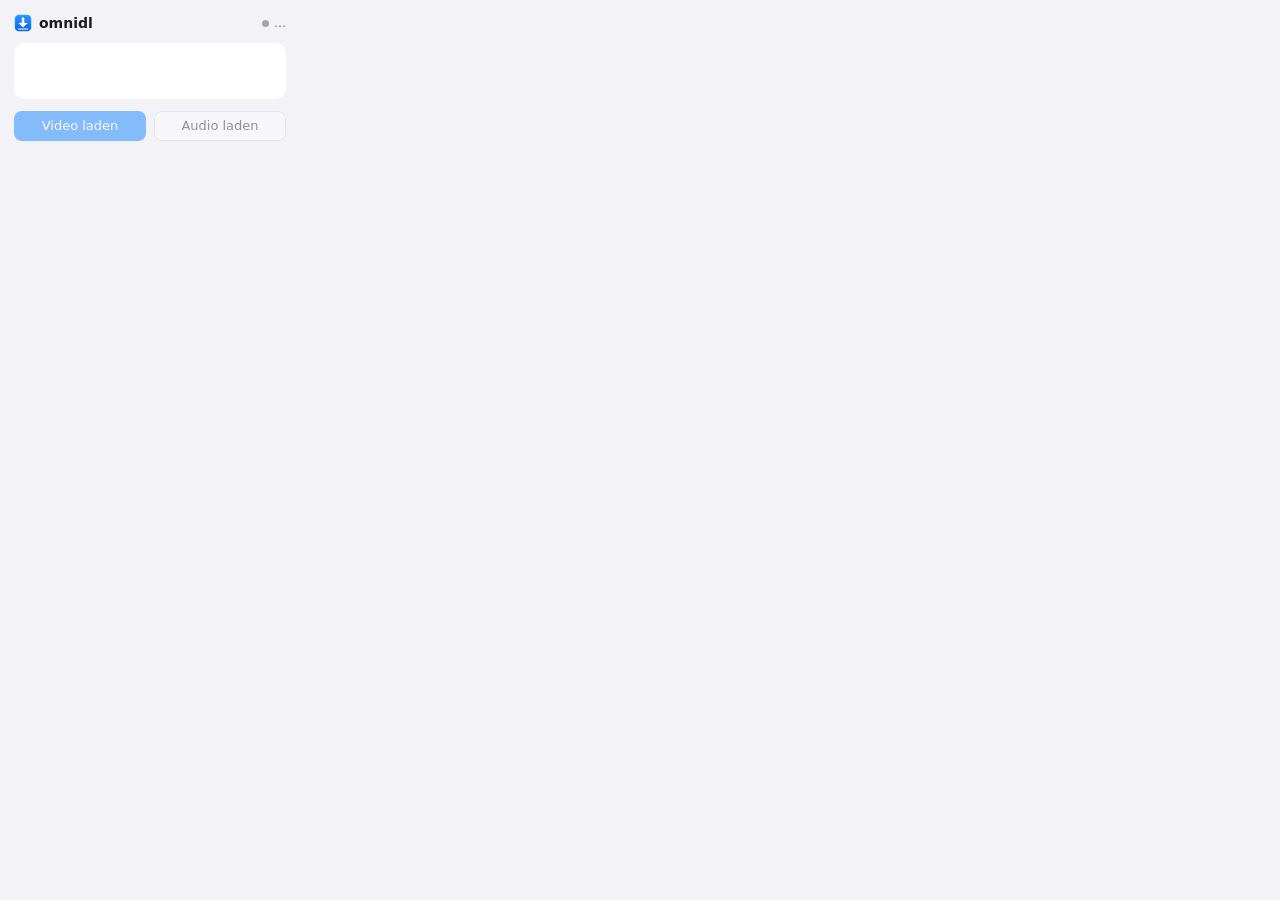
<file: extension/popup.html>
<!doctype html>
<html lang="de">
<head>
  <meta charset="utf-8">
  <title>omnidl</title>
  <link rel="stylesheet" href="popup.css">
</head>
<body>
  <header>
    <img src="icons/32.png" width="18" height="18" alt="">
    <span class="app">omnidl</span>
    <span id="state" class="state"><span class="dot"></span><span id="state-text">…</span></span>
  </header>

  <section class="card">
    <div id="title" class="title">&nbsp;</div>
    <div id="host" class="host">&nbsp;</div>
  </section>

  <div class="buttons">
    <button id="video" class="primary" disabled>Video laden</button>
    <button id="audio" disabled>Audio laden</button>
  </div>

  <p id="message" class="message">&nbsp;</p>

  <script src="omnidl.js"></script>
  <script src="popup.js"></script>
</body>
</html>
</file>
<file: extension/popup.css>
:root {
  --bg: #f2f2f7;
  --card: #ffffff;
  --label: #1d1d1f;
  --secondary: #6e6e73;
  --control: #ffffff;
  --control-border: #d1d1d6;
  --blue: #007aff;
  --green: #248a3d;
  --red: #d70015;
  color-scheme: light;
}

@media (prefers-color-scheme: dark) {
  :root {
    --bg: #1c1c1e;
    --card: #2c2c2e;
    --label: #f5f5f7;
    --secondary: #98989d;
    --control: #3a3a3c;
    --control-border: transparent;
    --blue: #0a84ff;
    --green: #30d158;
    --red: #ff453a;
    color-scheme: dark;
  }
}

* { box-sizing: border-box; }

body {
  width: 300px;
  margin: 0;
  padding: 14px 14px 10px;
  background: var(--bg);
  color: var(--label);
  font: 13px/1.35 -apple-system, "Segoe UI Variable Text", "Segoe UI", system-ui, sans-serif;
}

header {
  display: flex;
  align-items: center;
  gap: 7px;
  margin-bottom: 10px;
}

.app { font-weight: 600; font-size: 14px; }

.state {
  margin-left: auto;
  display: inline-flex;
  align-items: center;
  gap: 5px;
  color: var(--secondary);
  font-size: 12px;
}

.dot {
  width: 7px;
  height: 7px;
  border-radius: 50%;
  background: var(--secondary);
  opacity: 0.6;
}

.state.on .dot { background: #34c759; opacity: 1; }

.card {
  background: var(--card);
  border-radius: 10px;
  padding: 10px 12px;
}

.title {
  font-weight: 500;
  display: -webkit-box;
  -webkit-line-clamp: 2;
  -webkit-box-orient: vertical;
  overflow: hidden;
}

.host { color: var(--secondary); font-size: 12px; margin-top: 2px; }

.buttons {
  display: grid;
  grid-template-columns: 1fr 1fr;
  gap: 8px;
  margin-top: 12px;
}

button {
  height: 30px;
  border-radius: 8px;
  border: 1px solid var(--control-border);
  background: var(--control);
  color: var(--label);
  font: inherit;
  font-weight: 500;
  cursor: pointer;
}

button:hover:not(:disabled) { filter: brightness(0.96); }
button:active:not(:disabled) { filter: brightness(0.9); }
button:focus-visible { outline: 3px solid color-mix(in srgb, var(--blue) 35%, transparent); outline-offset: 1px; }
button:disabled { opacity: 0.45; cursor: default; }

button.primary {
  background: var(--blue);
  border-color: transparent;
  color: #fff;
}

.message {
  min-height: 1.35em;
  margin: 9px 2px 0;
  color: var(--secondary);
  font-size: 12px;
}

.message.ok { color: var(--green); }
.message.error { color: var(--red); }
</file>
